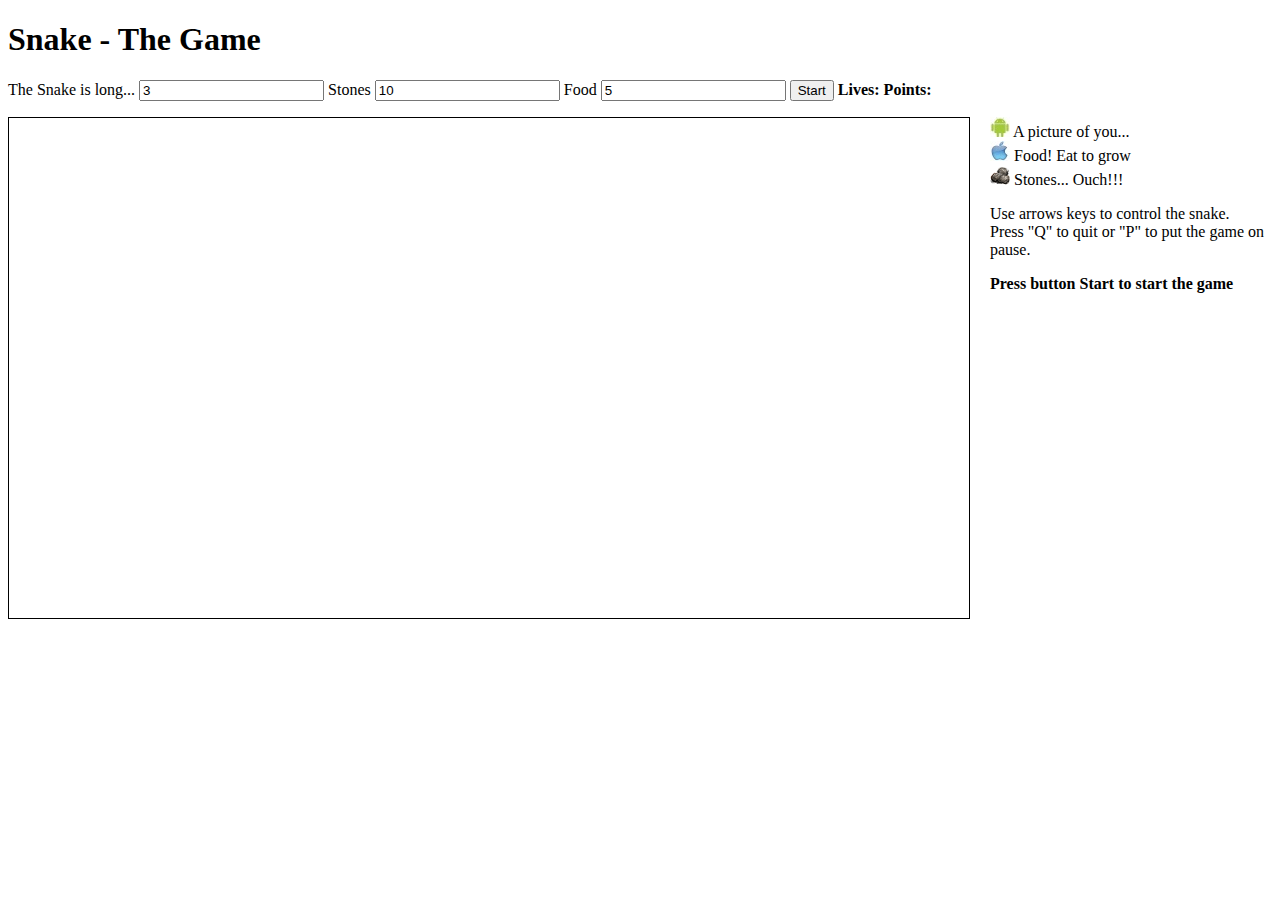
<file: js_advanced/JSAdvancedWorkshop/index.html>
﻿<!DOCTYPE html>
<html lang="en">
<head>
    <meta charset="UTF-8">
    <meta name="viewport" content="width=device-width, initial-scale=1.0">
    <link rel="stylesheet" href="css/main.css" />
    <title>Snake</title>
</head>
<body>
    <h1>Snake - The Game</h1>
    <label for="snakeLength">The Snake is long...</label>
    <input id="snakeLength" type="number" value="3" />
    <label for="stonesNumber">Stones</label>
    <input id="stonesNumber" type="number" value="10" />
    <label for="foodNumber">Food</label>
    <input id="foodNumber" type="number" value="5" />
    <button id="btnStart">Start</button>
    <strong>Lives: </strong><span id="lives"></span> 
    <strong>Points: </strong><span id="points"></span>
    <section class="clearfix">
        <canvas id="gameField"></canvas>
        <aside id="legend">
            <p>
                <img id="snake" src="images/android.jpg" width="20" height="20" alt="snake" /> A picture of you...<br />
                <img id="apple" src="images/appleLogo.jpg" width="20" height="20" alt="apple" /> Food! Eat to grow<br />
                <img id="stone" src="images/stone.png" width="20" height="20" alt="stone" /> Stones... Ouch!!! <br />
            </p>
            <p>
                Use arrows keys to control the snake. <br />Press "Q" to quit or "P" to put the game on pause. 
            </p>
            <p>
                <strong>Press button Start to start the game </strong>
            </p>
        </aside>
    </section>
    <script type="module" src="js/main.js"></script>
</body>
</html>
</file>
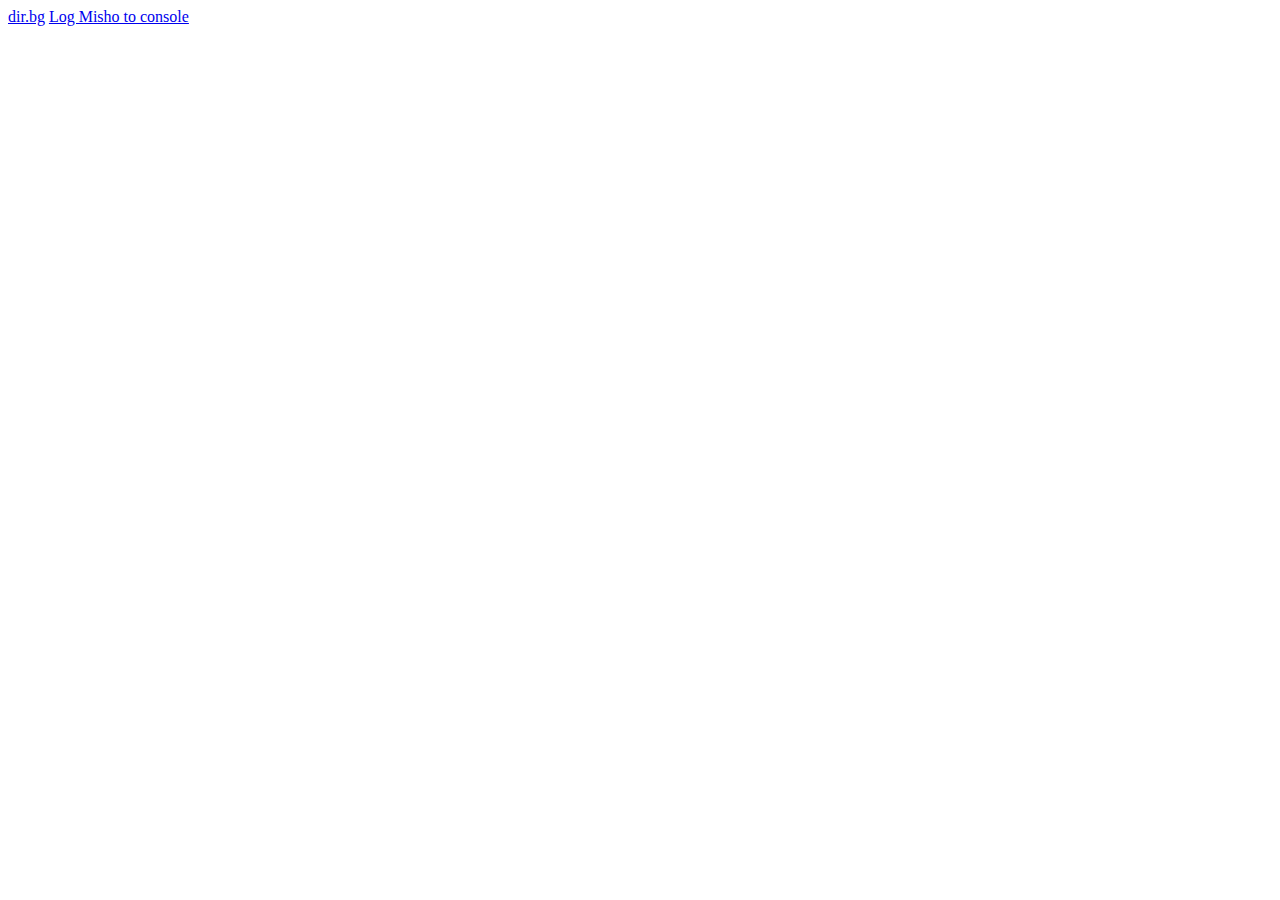
<file: js_applications/Router/index.html>
<!DOCTYPE html>
<html lang="en">
<head>
    <meta charset="UTF-8">
    <meta name="viewport" content="width=device-width, initial-scale=1.0">
    <title>Router demo spa application</title>
</head>
<body>
    <a href="https://dir.bg/">dir.bg</a>
    <a href="/home/logState?name=Misho">Log Misho to console</a>
    <script src="app.js" type="module"></script>
</body>
</html>
</file>
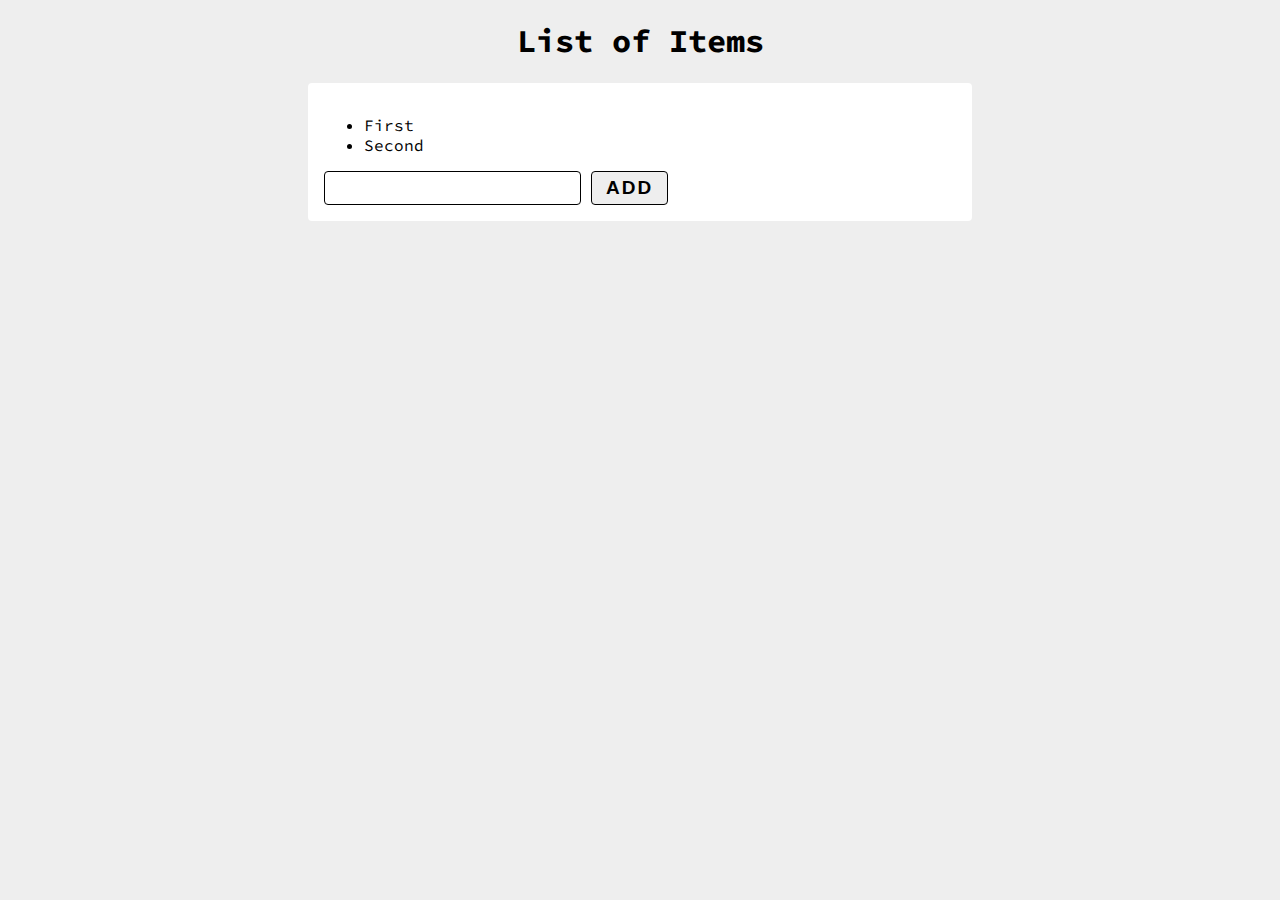
<file: js_advanced/DOM/09.List-Of-Items/index.html>
<!DOCTYPE html>
<html lang="en">

<head>
    <meta charset="UTF-8">
    <meta name="viewport" content="width=device-width, initial-scale=1.0">
    <meta http-equiv="X-UA-Compatible" content="ie=edge">
    <link rel="stylesheet" href="style.css">
    <title>List of Items</title>
</head>

<body>
    <h1>List of Items</h1>
    <main>
        <ul id="items">
            <li>First</li>
            <li>Second</li>
        </ul>
        <input type="text" id="newItemText" />
        <input type="button" value="Add" onclick="addItem()">
    </main>
</body>
<script src="./app.js"></script>
</html>
</file>
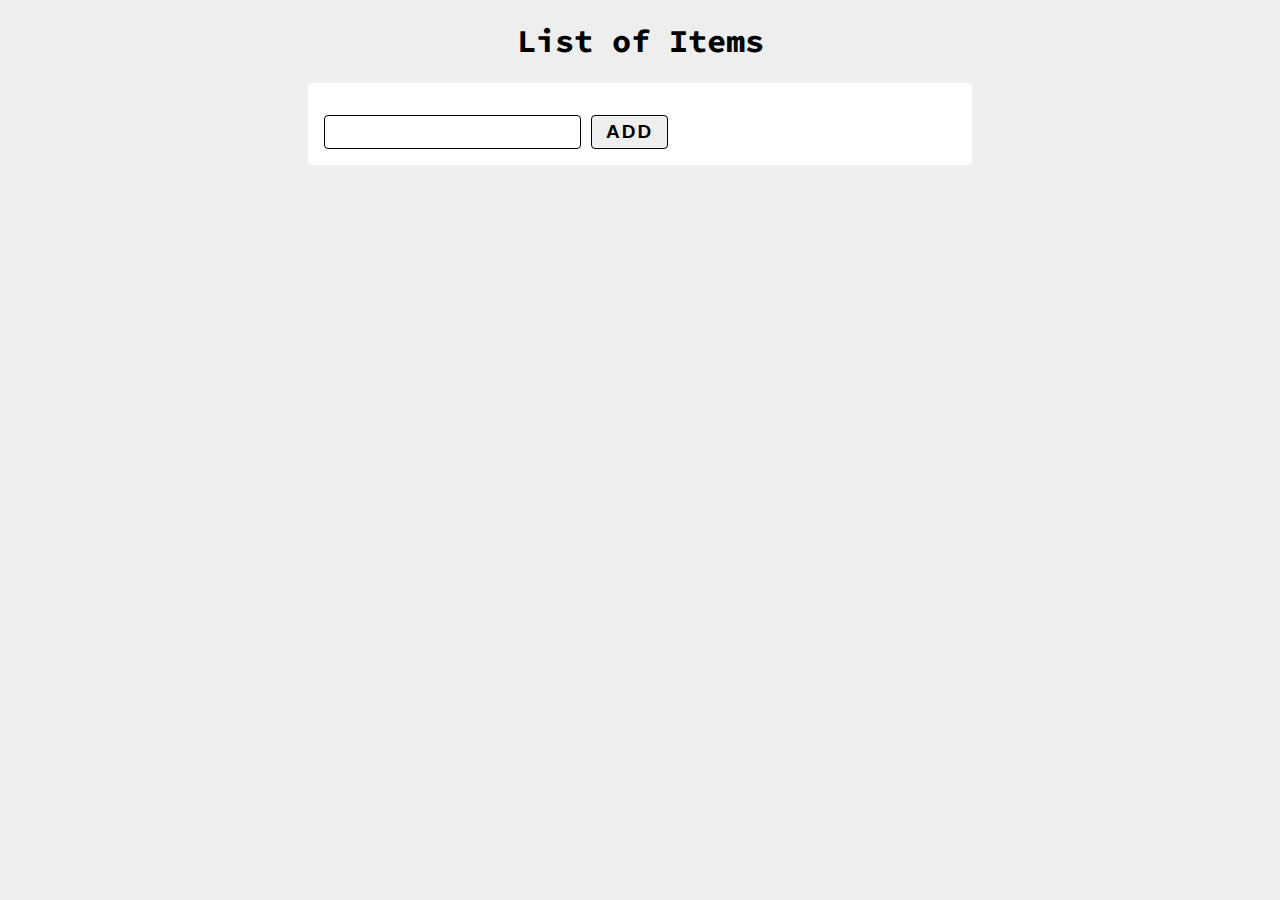
<file: js_advanced/DOM/10.Add-Delete/index.html>
<!DOCTYPE html>
<html lang="en">

<head>
    <meta charset="UTF-8">
    <meta name="viewport" content="width=device-width, initial-scale=1.0">
    <meta http-equiv="X-UA-Compatible" content="ie=edge">
    <link rel="stylesheet" href="style.css">
    <title>Add/Delete</title>
</head>

<body>
    <h1>List of Items</h1>
    <main>
        <ul id="items"></ul>
        <input type="text" id="newText" />
        <input type="button" value="Add" onclick="addItem()">
    </main>
    <script src="./app.js"></script>
</body>
</html>
</file>
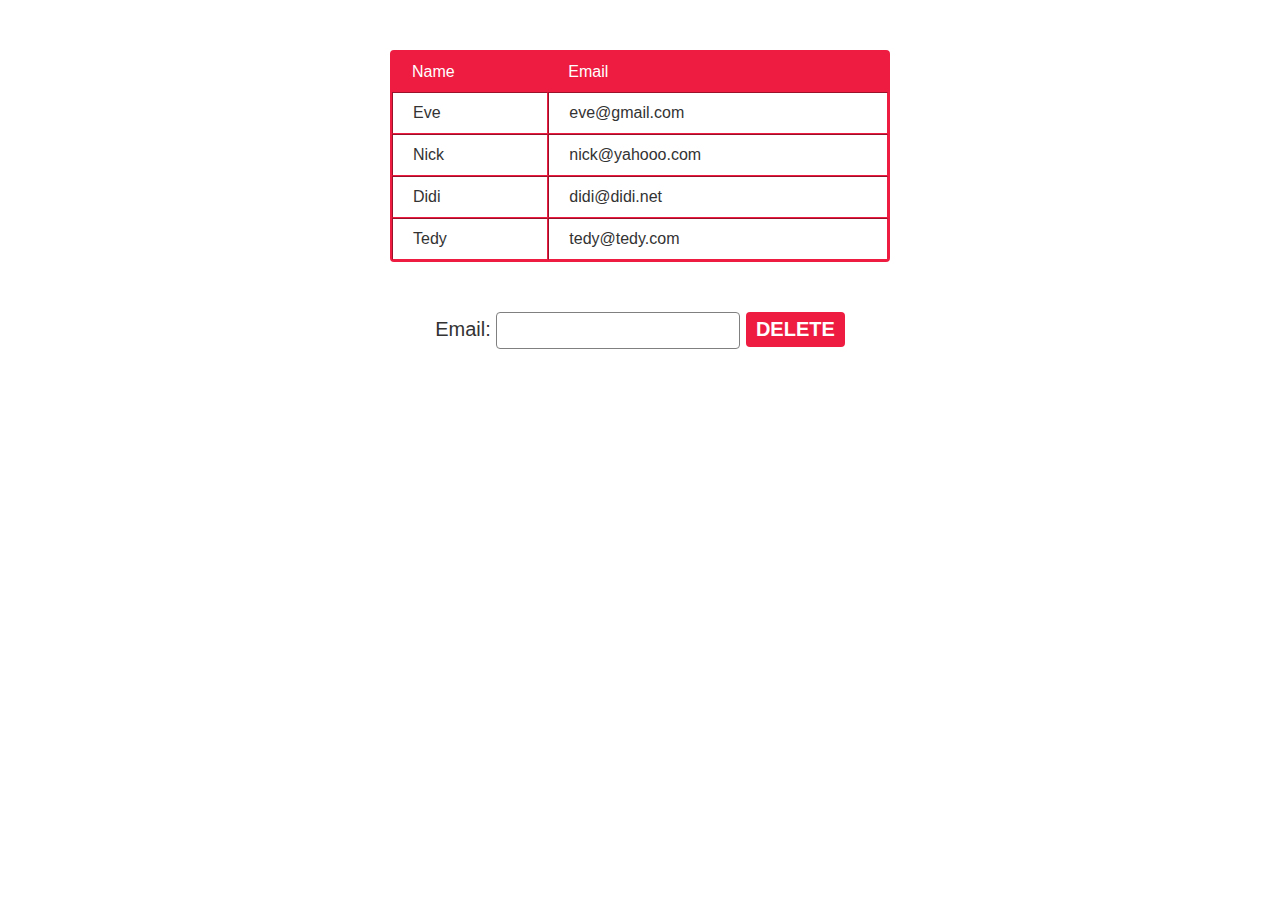
<file: js_advanced/DOM/11.Delete-From-Table/index.html>
<!--Problems for in-class lab for the “JavaScript Advanced” course @ SoftUni.
Submit your solutions in the SoftUni judge system at https://judge.softuni.bg/Contests/1549/Lab-DOM-Manipulations -->

<!DOCTYPE html>
<html lang="en">

<head>
    <meta charset="UTF-8">
    <meta name="viewport" content="width=device-width, initial-scale=1.0">
    <meta http-equiv="X-UA-Compatible" content="ie=edge">
    <link rel="stylesheet" href="style.css">
    <title>Delete from Table</title>
</head>

<body>
    <table border="1" id="customers">
        <thead>
            <tr>
                <th>Name</th>
                <th>Email</th>
            </tr>
        </thead>
        <tbody>
            <tr>
                <td>Eve</td>
                <td>eve@gmail.com</td>
            </tr>
            <tr>
                <td>Nick</td>
                <td>nick@yahooo.com</td>
            </tr>
            <tr>
                <td>Didi</td>
                <td>didi@didi.net</td>
            </tr>
            <tr>
                <td>Tedy</td>
                <td>tedy@tedy.com</td>
            </tr>
        </tbody>
    </table>
    <label>
        Email: <input type="text" name="email" />
        <button onclick="deleteByEmail()">Delete</button>
    </label>
    <div id="result"></div>
    <script src="./app.js"></script>
</body>

</html>
</file>
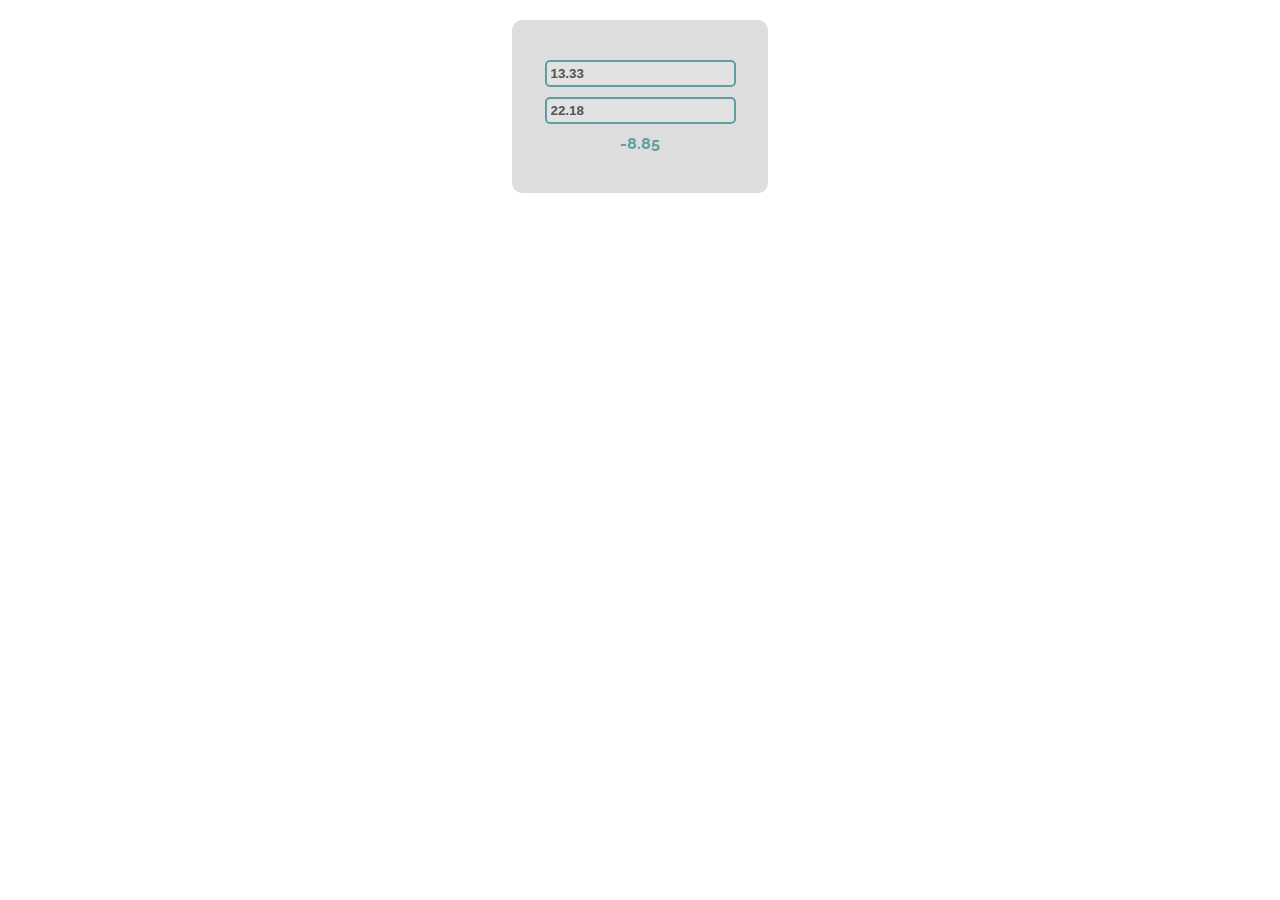
<file: js_advanced/DOM/16.Subtraction/index.html>
<!--Problems for in-class lab for the “JavaScript Advanced” course @ SoftUni.
Submit your solutions in the SoftUni judge system at https://judge.softuni.bg/Contests/1550/Exercise-DOM-Manipulations -->


<!DOCTYPE html>
<html lang="en">

<head>
    <meta charset="UTF-8">
    <title>Subtraction</title>
    <link rel="stylesheet" href="index.css">
</head>

<body>
    <div id="wrapper">
        <input type="text" id="firstNumber" value="13.33" disabled>
        <input type="text" id="secondNumber" value="22.18" disabled>

        <div id="result"></div>
    </div>
    <script src="subtract.js"></script>
    <script>
        window.onload = function () {
            subtract();
        }
    </script>
</body>

</html>
</file>
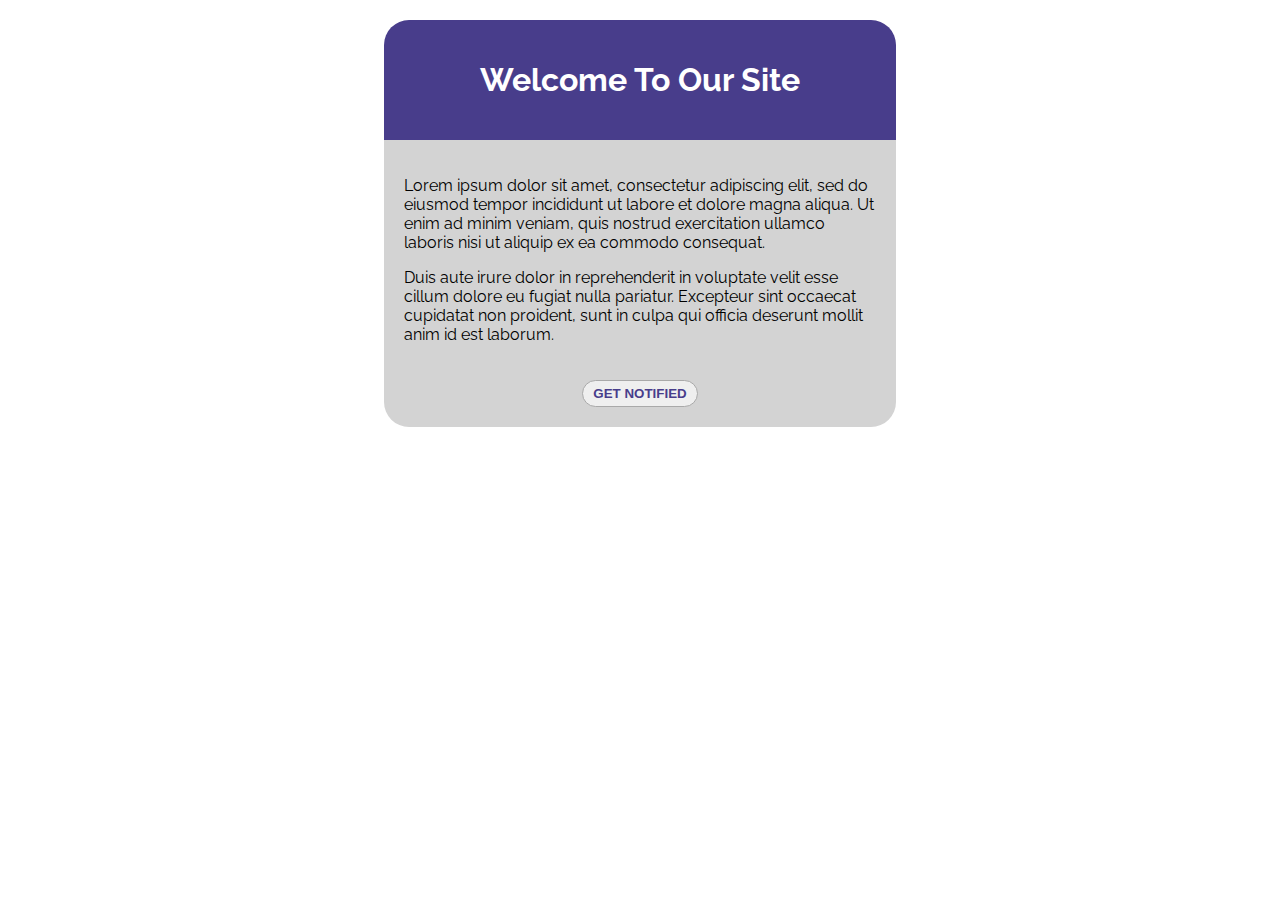
<file: js_advanced/DOM/20.Notification/index.html>
<!--Problems for in-class lab for the “JavaScript Advanced” course @ SoftUni.
Submit your solutions in the SoftUni judge system at https://judge.softuni.bg/Contests/1550/Exercise-DOM-Manipulations -->

<!DOCTYPE html>
<html lang="en">

<head>
    <meta charset="UTF-8">
    <title>Notification</title>
    <link rel="stylesheet" href="styles.css">
    <script src="scripts.js"></script>
</head>

<body>
    <div id="container">
        <header class="header">
            <h1>Welcome to our site</h1>
        </header>
        <div id="content">
            <article class="post">
                <p>Lorem ipsum dolor sit amet, consectetur adipiscing elit, sed do eiusmod tempor incididunt ut labore
                    et
                    dolore magna aliqua. Ut enim ad minim veniam, quis nostrud exercitation ullamco laboris nisi ut
                    aliquip
                    ex ea commodo consequat.</p>
                <p>Duis aute irure dolor in reprehenderit in voluptate velit esse cillum dolore eu fugiat nulla
                    pariatur.
                    Excepteur sint occaecat cupidatat non proident, sunt in culpa qui officia deserunt mollit anim id
                    est
                    laborum.</p>
            </article>
            <button onclick="notify('Something happened!')">Get notified</button>
        </div>
        <div id="notification"></div>
    </div>
</body>

</html>
</file>
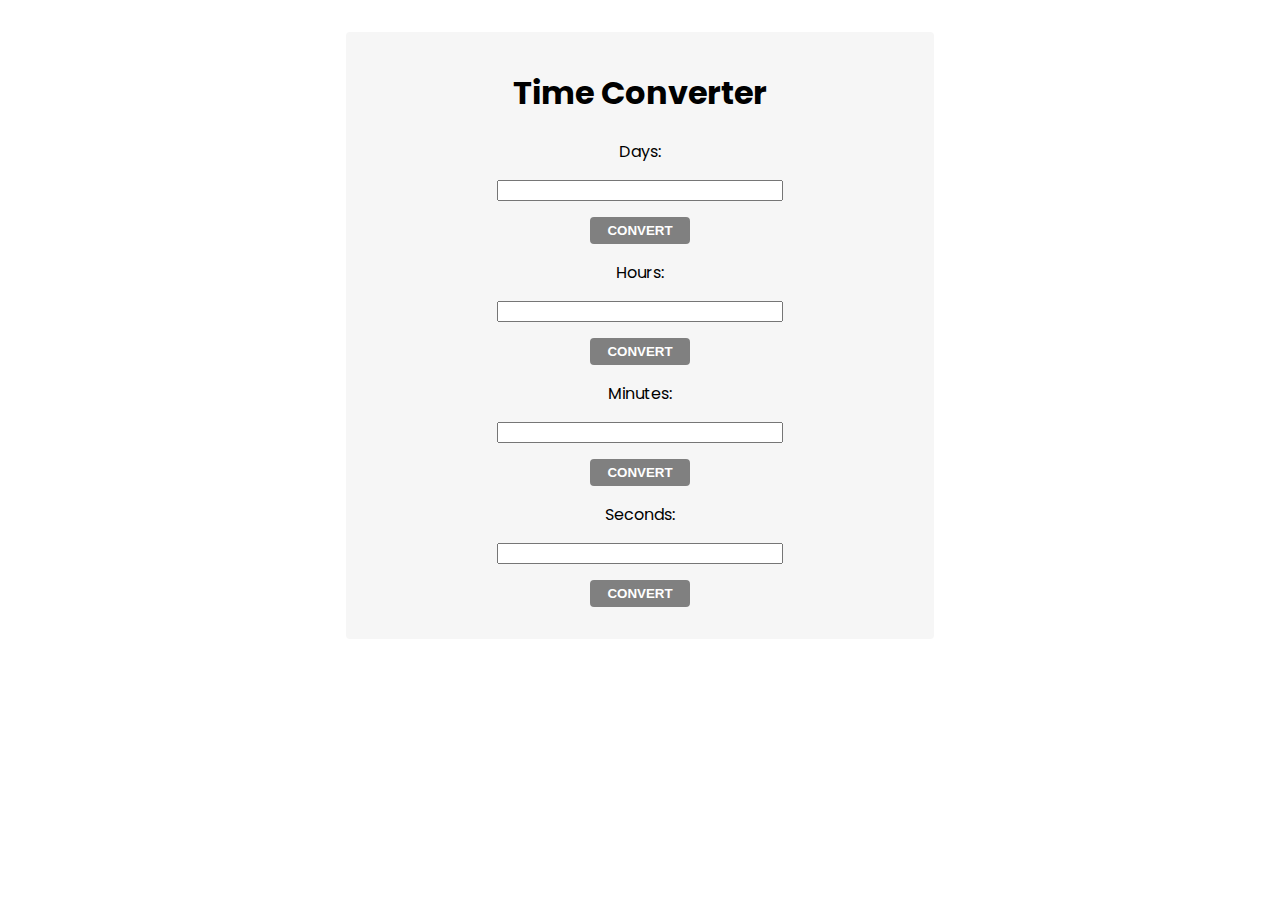
<file: js_advanced/DOM/21.Time-Converter/index.html>
<!--Problems for in-class lab for the “JavaScript Advanced” course @ SoftUni.
Submit your solutions in the SoftUni judge system at https://judge.softuni.bg/Contests/1550/Exercise-DOM-Manipulations -->

<!DOCTYPE html>
<html lang="en">

<head>
    <meta charset="UTF-8">
    <meta name="viewport" content="width=device-width, initial-scale=1.0">
    <meta http-equiv="X-UA-Compatible" content="ie=edge">
    <title>Time Converter</title>
    <link rel="stylesheet" href="style.css">
</head>

<body onload="attachEventsListeners()">
    <main>
        <h1>Time Converter</h1>
        <div>
            <label for="days">Days: </label>
            <input type="text" id="days">
            <input id="daysBtn" type="button" value="Convert">
        </div>
        <div>
            <label for="hours">Hours: </label>
            <input type="text" id="hours">
            <input id="hoursBtn" type="button" value="Convert">
        </div>
        <div>
            <label for="minutes">Minutes: </label>
            <input type="text" id="minutes">
            <input id="minutesBtn" type="button" value="Convert">
        </div>
        <div>
            <label for="seconds">Seconds: </label>
            <input type="text" id="seconds">
            <input id="secondsBtn" type="button" value="Convert">
        </div>
    </main>
</body>

<script src="solution.js"></script>

</html>
</file>
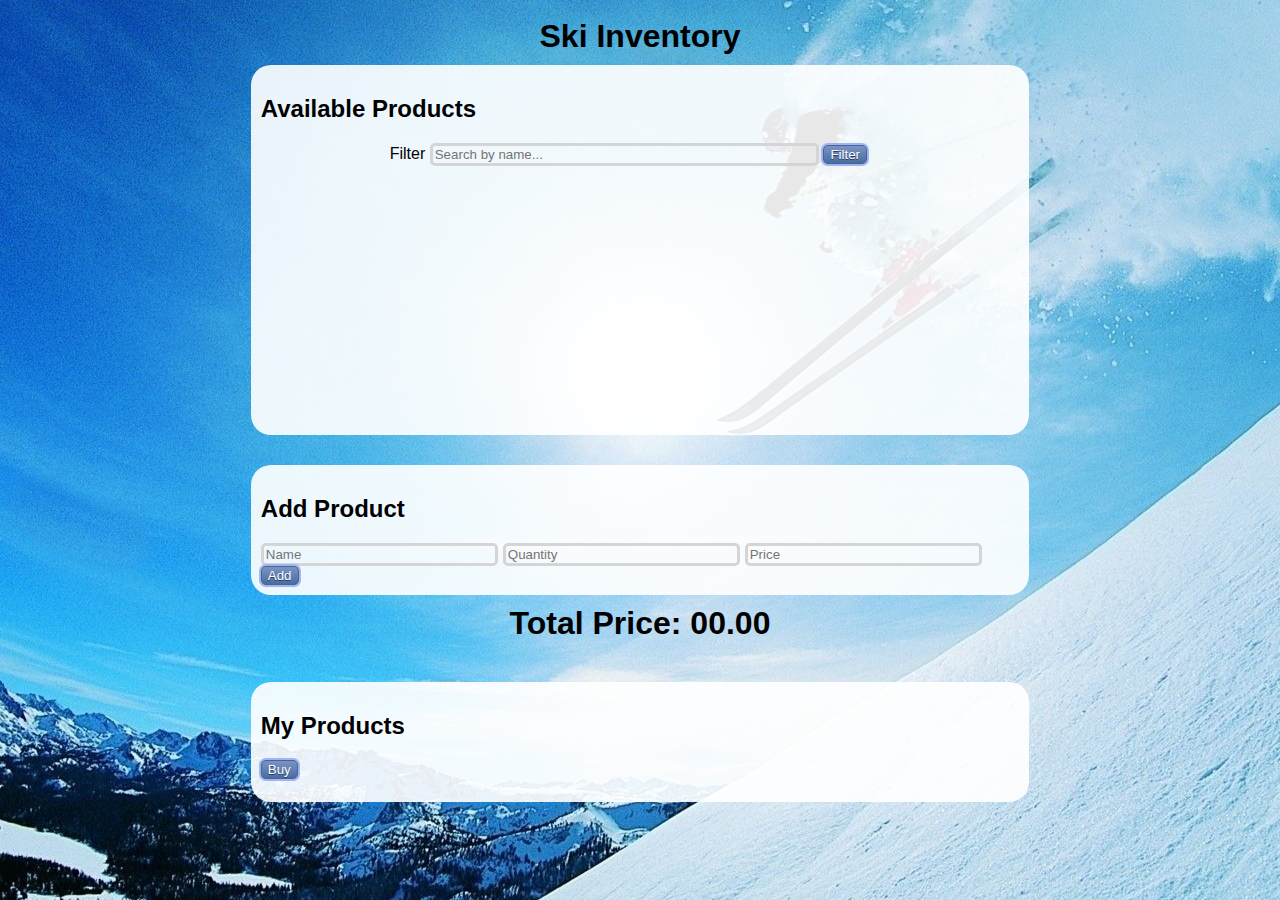
<file: js_advanced/Exams/ski_inventory/index.html>
<!DOCTYPE html>
<html lang="en">

<head>
    <meta charset="UTF-8">
    <meta name="viewport" content="width=device-width, initial-scale=1.0">
    <meta http-equiv="X-UA-Compatible" content="ie=edge">
    <link rel="stylesheet" href="styles.css">
    <script src="solution.js"></script>
    <title>Ski Shop</title>
</head>

<body>
    <h1>Ski Inventory</h1>
    <section id="products">
        <h2>Available Products</h2>
        <ul>
        </ul>
        <div class="filter">
            <label>Filter</label>
            <input id="filter" type="text" placeholder="Search by name..." />
            <button>Filter</button>
        </div>
    </section>
    <form id="add-new">
        <h2>Add Product</h2>
        <input type="text" placeholder="Name" />
        <input type="text" placeholder="Quantity" />
        <input type="text" placeholder="Price" />
        <button>Add</button>
    </form>
    <h1>Total Price: 00.00</h1>
    <section id="myProducts">
        <h2>My Products</h2>
        <ul>
        </ul>
        <button>Buy</button>

    </section>
    <script >document.onload = solve();</script>
</body>

</html>
</file>
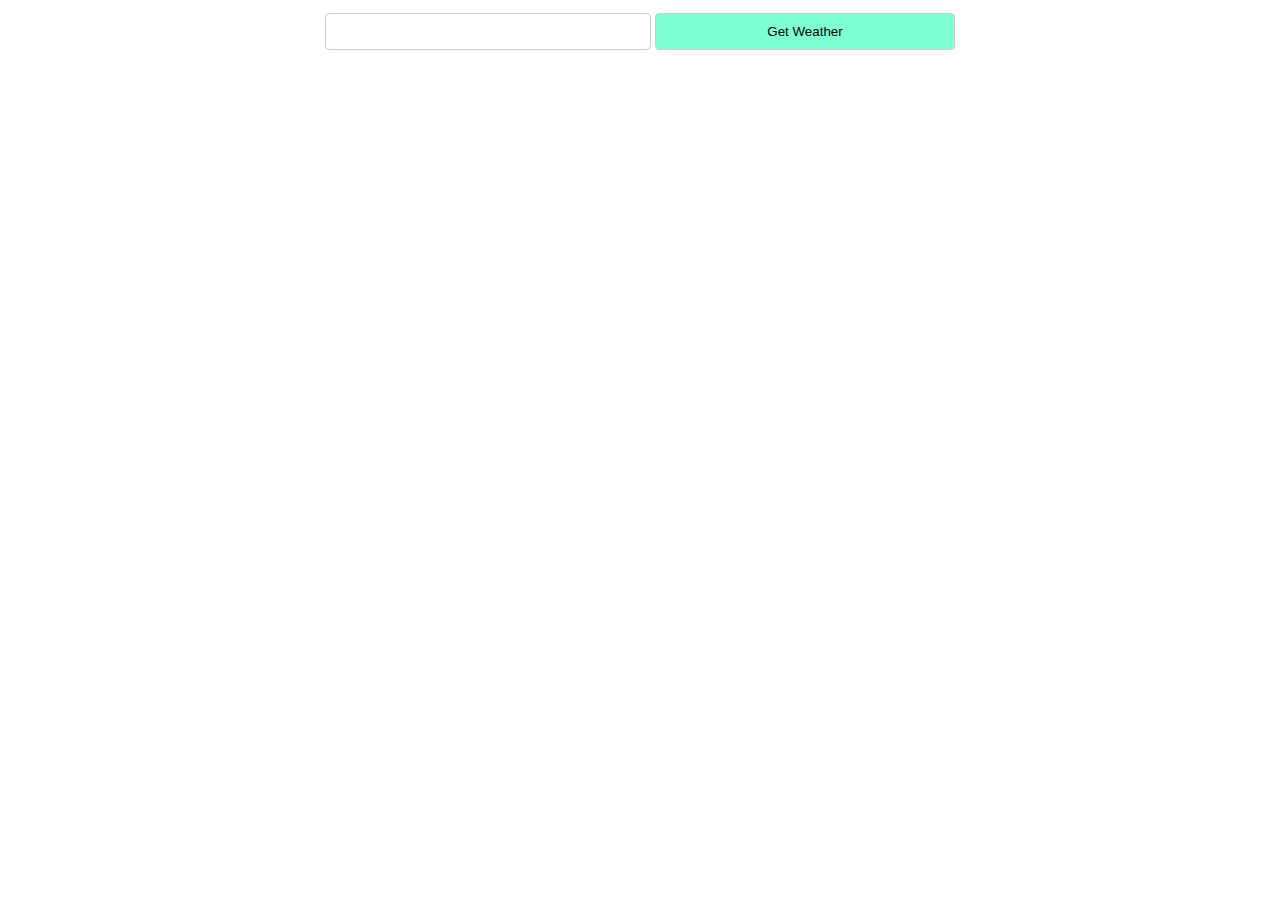
<file: js_applications/asynchronous programming/01. FORECASTER/index.html>
<!DOCTYPE html>
<html lang="en">

<head>
    <meta charset="UTF-8">
    <title>Forecaster</title>
    <link rel="stylesheet" href="./styles.css">
</head>

<body>
    <div id="content">
        <div id="request">
            <input id="location" class='bl' type="text">
            <input id="submit" class="bl" type="button" value="Get Weather">
        </div>
        <div id="forecast" style="display:none">
            <div id="current">
                <div class="label">Current conditions</div>
            </div>
            <div id="upcoming">
                <div class="label">Three-day forecast</div>
            </div>
        </div>
    </div>
    <script src="./app.js"></script>
</body>

</html>
</file>
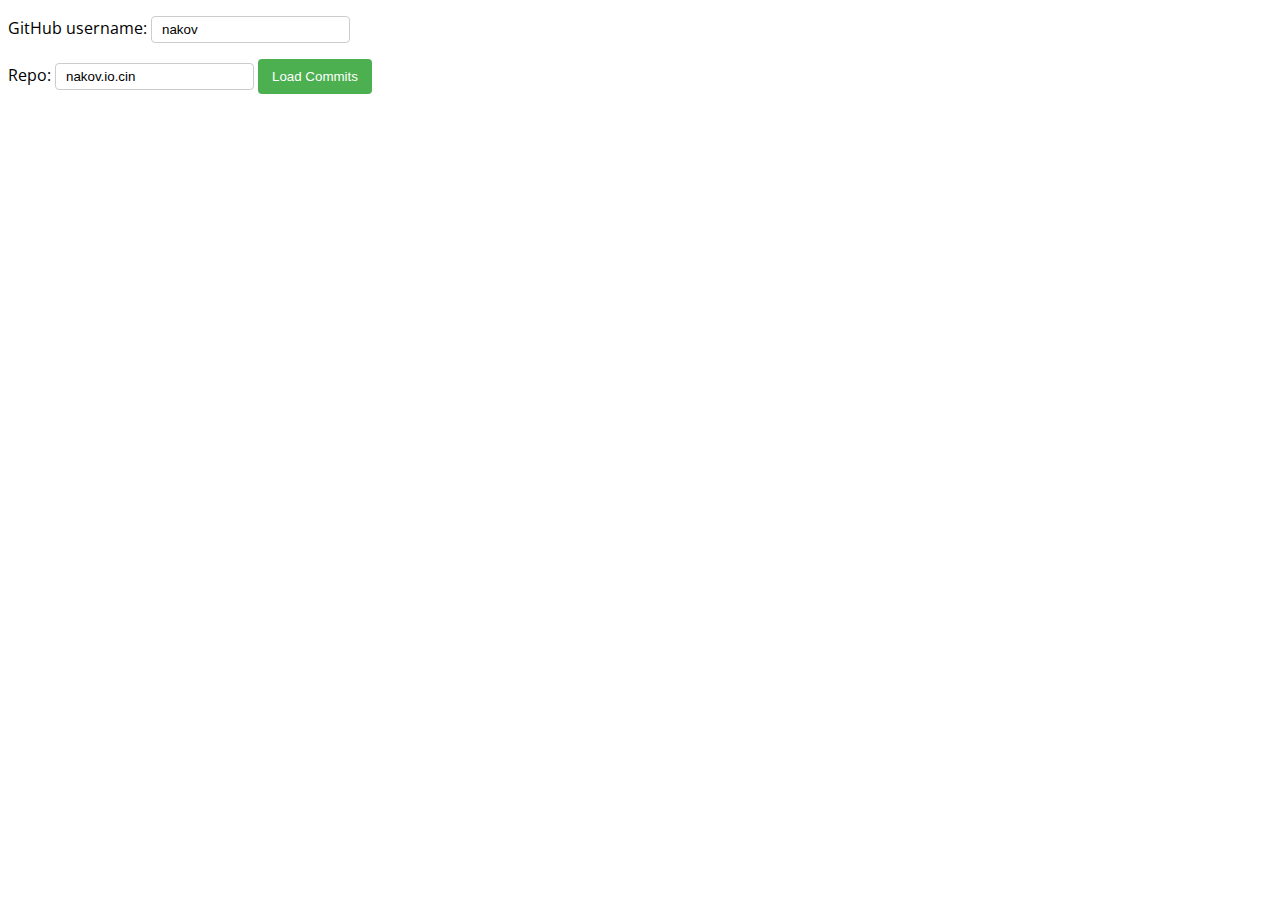
<file: js_applications/asynchronous programming/01.GITHUB-COMMITS-Async/index.html>
<!DOCTYPE html>
<html lang="en">

<head>
    <meta charset="UTF-8">
    <title>Github Commits</title>
    <link rel="stylesheet" href="./styles.css">
</head>

<body>
    GitHub username:
    <input type="text" id="username" value="nakov" /> <br>
    Repo: <input type="text" id="repo" value="nakov.io.cin" />
    <button onclick="loadCommits()">Load Commits</button>
    <ul id="commits"></ul>
    <script src="./app.js"></script>
</body>

</html>
</file>
<file: js_advanced/JSAdvancedWorkshop/css/main.css>
﻿.clearfix:after {
  content: "";
  display: block;
  clear: both;
}

#gameField {
    border: 1px solid black;
}

canvas {
    float: left;
    margin-right: 20px;
}

.textCenter {
    text-align: center;
}

.textRight {
    text-align: right;
}
</file>
<file: js_advanced/DOM/09.List-Of-Items/style.css>
@import url('https://fonts.googleapis.com/css?family=Source+Code+Pro');

body {
    background: #EEEEEE;
    font-family: 'Source Code Pro', monospace;
}

body>h1 {
    text-align: center;
}

main {
    background: white;
    width: 50%;
    margin: 0 auto;
    padding: 1rem;
    border-radius: 4px;
}

main input[type="text"] {
    border: 1px solid black;
    border-radius: 4px;
    padding: 5px;
    font-size: 19px;
    outline: none;
    cursor: pointer;
}

main input[type="button"] {
    border: 1px solid;
    background: #EEEEEE;
    font-size: 19px;
    border-radius: 4px;
    padding: 5px 14px;
    font-weight: bold;
    text-transform: uppercase;
    letter-spacing: 2px;
    outline: none;
}
</file>
<file: js_advanced/DOM/10.Add-Delete/style.css>
@import url('https://fonts.googleapis.com/css?family=Source+Code+Pro');

body {
    background: #EEEEEE;
    font-family: 'Source Code Pro', monospace;
}

body>h1 {
    text-align: center;
}

main {
    background: white;
    width: 50%;
    margin: 0 auto;
    padding: 1rem;
    border-radius: 4px;
}

main input[type="text"] {
    border: 1px solid black;
    border-radius: 4px;
    padding: 5px;
    font-size: 19px;
    outline: none;
    cursor: pointer;
}

main input[type="button"] {
    border: 1px solid;
    background: #EEEEEE;
    font-size: 19px;
    border-radius: 4px;
    padding: 5px 14px;
    font-weight: bold;
    text-transform: uppercase;
    letter-spacing: 2px;
    outline: none;
}
</file>
<file: js_advanced/DOM/11.Delete-From-Table/style.css>
* {
    margin: 0;
    padding: 0;
    box-sizing: border-box;
}

body {
    font-family: -apple-system, BlinkMacSystemFont, "Segoe UI", Roboto, "Helvetica Neue", Arial, sans-serif;
    color: #333;
}

table {
    text-align: left;
    line-height: 40px;
    border-collapse: separate;
    border-spacing: 0;
    border: 2px solid #ed1c40;
    width: 500px;
    margin: 50px auto;
    border-radius: .25rem;
}

th {
    border: none;
}

thead tr:first-child {
    background: #ed1c40;
    color: #fff;
    border: none;
}

th,
td {
    padding: 0 15px 0 20px;
}

th {
    font-weight: 500;
}

tbody tr:hover {
    background-color: #f2f2f2;
    cursor: default;
}

.button {
    color: #aaa;
    cursor: pointer;
    vertical-align: middle;
    margin-top: -4px;
}

.edit:hover {
    color: #0a79df;
}

.delete:hover {
    color: #dc2a2a;
}

label {
    margin-left: 34%;
    font-size: 20px;
}

input[type="text"] {
    border-radius: 4px;
    padding: 7px 5px;
    border: 1px solid gray;
    font-size: 18px;
    outline: none;
}

button {
    background: #ed1c40;
    border: #ed1c40;
    border-radius: 4px;
    padding: 6px 10px;
    font-size: 20px;
    color: white;
    font-weight: bold;
    text-transform: uppercase;
    cursor: pointer;
    outline: none;
}

#result {
    text-align: center;
}
</file>
<file: js_advanced/DOM/16.Subtraction/index.css>
@import url('https://fonts.googleapis.com/css?family=Raleway');

body {
    width: 20%;
    margin: 0 auto;
    padding-top: 20px;
    font-family: 'Raleway',sans-serif;
}

#wrapper{
    background: #DDDDDD;
    text-align: center;
    padding: 40px 20px;
    border-radius: 10px;
}

input[type="text"] {
    margin-bottom: 10px;
    padding: 5px 0;
    border-radius: 5px;
    font-weight: 700;
}
 #result{
     font-weight: 700;
     color: cadetblue;
 }

 #wrapper input {
     padding: 4px;
     border: 2px solid cadetblue;
 }
</file>
<file: js_advanced/DOM/20.Notification/styles.css>
@import url('https://fonts.googleapis.com/css?family=Raleway');

body {
    width: 40%;
    font-family: 'Raleway',sans-serif;
    margin: 0 auto;
    text-align: center;
    padding-top: 20px;
}

.header {
    background-color: darkslateblue;
    color: white;
    text-transform:capitalize;
    margin: 0;
    padding: 20px 20px;
    border-top-left-radius: 25px;
    border-top-right-radius: 25px;
}
#content{
    background: lightgrey;
    border-bottom-left-radius: 25px;
    border-bottom-right-radius: 25px;
}
.post {
    margin:0;
    padding: 20px 20px;
    text-align: left;
}

button{
    margin-bottom: 20px;
    padding: 5px 10px;
    border: 1px solid darkgray;
    border-radius: 15px;
    font-weight: bold;
    cursor: pointer;
    color:darkslateblue;
    text-transform: uppercase;
    outline: none;
}

#notification {
    float: right;
    background: darkslateblue;
    color: #ffffff;
    border-radius: 15px;
    padding: 0.5em 2em 0.5em 2em;
    margin: 1em;
    display: none;
    position: absolute;
    top: 0;
    right: 0;
}
</file>
<file: js_advanced/DOM/21.Time-Converter/style.css>
@import url('https://fonts.googleapis.com/css?family=Poppins');

body {
    font-family: 'Poppins', sans-serif;
}

main {
    width: 44%;
    margin: 2rem auto;
    text-align: center;
    background: #f6f6f6;
    padding: 1rem;
    border-radius: 4px;
}

main label, main input {
    display: block;
}

main input {
    text-align: center;
    width: 50%;
    margin: 1rem auto;
}

#daysBtn, #hoursBtn, #minutesBtn, #secondsBtn {
    background: gray;
    width: 18%;
    border: 2px solid gray;
    border-radius: 4px;
    padding: 4px 9px;
    text-transform: uppercase;
    font-weight: bold;
    color: white;
}
</file>
<file: js_advanced/Exams/ski_inventory/styles.css>
body{
    background-position:center;
    background-image:url(thumb-1920-115262.jpg) ;
    font-family: 'Gill Sans', 'Gill Sans MT', Calibri, 'Trebuchet MS', sans-serif;
}
form, section{
    position:relative;
    margin: auto;
    background-color: rgba(255, 255, 255, 0.911);
    width:60%;
    border-radius: 20px;
    padding: 10px;
}

input{
    background-color:transparent;
    border: solid;
    border-color:rgb(214, 213, 213);
    border-radius:5px;
    width: 30%;
}

#products{
    min-height:350px;
}
#add-new, #myProducts{
    display: block;
    margin-top: 30px;
    min-height:100px;
}
strong{
    padding:10px;
}
.filter{
    display: block;
    width:100%;
    margin-left: 17%;
}
#filter{
    width: 50%;
}
h1{
    display: block;
    margin:auto;
    text-align: center;
    padding: 10px;
}
li{
    list-style-type: none;
    padding:12px;
    margin: 10px;
    border-radius: 10px;
    background-color: #8da1b977;
}

li div{
    position:relative;
    float:right;
}
#myProducts strong{
    position:relative;
    float:right;
}
li button{
    position:relative;
    float:right;
}
button{
    box-shadow: 0px 0px 0px 2px #9fb4f2;
	background:linear-gradient(to bottom, #7892c2 5%, #476e9e 100%);
	background-color:#7892c2;
	border-radius:5px;
	border:1px solid #4e6096;
	display:inline-block;
	cursor:pointer;
	color:#ffffff;
	font-family:Arial;
	text-decoration:none;
	text-shadow:0px 1px 0px #283966;
}
button:hover{
    background:linear-gradient(to bottom, #476e9e 5%, #7892c2 100%);
	background-color:#476e9e;
}
button:active{
    position:relative;
	top:1px;
}
</file>
<file: js_applications/asynchronous programming/01. FORECASTER/styles.css>
#content {
    width: 75%;
    margin: 0 auto;
}

div.forecasts {
    display: inline-block;
    width: 30%;
    border: 1px solid aquamarine;
    border-radius: 4px;
    margin: 2% 2% 0.5% 0.5%;
}

div.forecast-info {
    border: 1px solid aquamarine;
    border-radius: 4px;
    margin-bottom: 1%;
}

#request {
    text-align: center;
}

.bl {
    width: 300px;
}

#current {
    text-align: center;
    font-size: 2em;
}

#upcoming {
    text-align: center;
}

.condition {
    text-align: left;
    display: inline-block;
}

.symbol {
    font-size: 4em;
    display: inline-block;
}

.forecast-data {
    display: block;
}

.upcoming {
    display: inline-block;
    margin: 1.5em;
}

.label {
    margin-top: 1em;
    font-size: 1.5em;
    background-color: aquamarine;
    font-weight: 400;
}

input {
    padding: 10px 12px;
    margin: 5px 0;
    display: inline-block;
    border: 1px solid #ccc;
    border-radius: 4px;
}

input[type=button] {
    background-color: aquamarine;
}
</file>
<file: js_applications/asynchronous programming/01.GITHUB-COMMITS-Async/styles.css>
@import url(https://fonts.googleapis.com/css?family=Open+Sans);
body {
  font-family: "Open Sans", serif;
}
input[type=text] {
    padding: 5px 10px;
    margin: 8px 0;
    display: inline-block;
    border: 1px solid #ccc;
    border-radius: 4px;
}
button {
  background-color: #4caf50;
  color: white;
  padding: 10px 14px;
  margin: 8px 0;
  border: none;
  border-radius: 4px;
  cursor: pointer;
}
</file>
